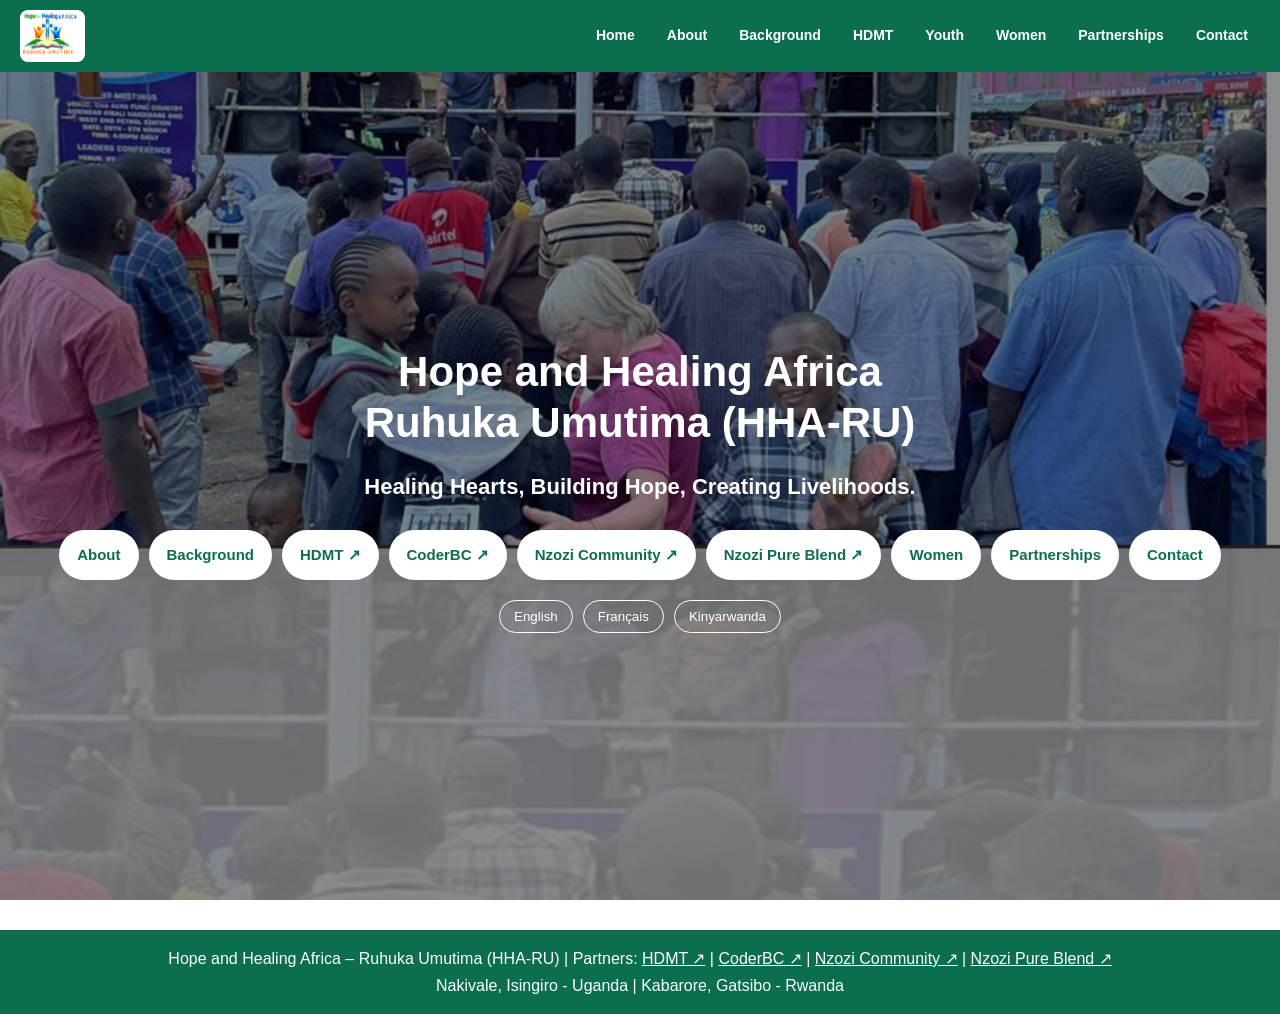
<file: index.html>
<!DOCTYPE html><html lang="en"><head><meta charset="UTF-8"><meta name="viewport" content="width=device-width,initial-scale=1"><title>HHA-RU - Hope and Healing Africa</title><link rel="stylesheet" href="style.css"></head><body>
<header class="topbar"><a class="logo" href="index.html"><img src="images/logo-hha.png" alt="HHA-RU Logo"></a><nav><a href="index.html">Home</a><a href="about.html">About</a><a href="background.html">Background</a><a href="hdmt.html">HDMT</a><a href="youth_nzozi.html">Youth</a><a href="women_community.html">Women</a><a href="partnerships.html">Partnerships</a><a href="contact.html">Contact</a></nav></header>
<section class="hero"><picture><source media="(max-width:768px)" srcset="images/hero_mob.jpg"><img class="hero-bg" src="images/hero_desk.jpg" alt="Hope and Healing Africa"></picture><div class="hero-overlay"><h1>Hope and Healing Africa<br>Ruhuka Umutima (HHA-RU)</h1><p class="motto">Healing Hearts, Building Hope, Creating Livelihoods.</p><div class="hero-links"><a href="about.html">About</a><a href="background.html">Background</a><a href="https://hopedigitalmobilitytech.netlify.app/" target="_blank">HDMT ↗</a><a href="https://coderbc.netlify.app" target="_blank">CoderBC ↗</a><a href="https://nzozicommunity.netlify.app" target="_blank">Nzozi Community ↗</a><a href="https://nzozi_pure_blend.github.io" target="_blank">Nzozi Pure Blend ↗</a><a href="women_community.html">Women</a><a href="partnerships.html">Partnerships</a><a href="contact.html">Contact</a></div><div class="hero-lang"><button onclick="showLangHero('en')">English</button><button onclick="showLangHero('fr')">Français</button><button onclick="showLangHero('rw')">Kinyarwanda</button></div><p class="motto" data-hero="fr" style="display:none">Guérir les Cœurs, Bâtir l'Espoir, Créer des Moyens de Subsistance.</p><p class="motto" data-hero="rw" style="display:none">Gukiza Imitima, Kubaka Icyizere, Kurema Imibereho.</p></div></section>
<footer>Hope and Healing Africa – Ruhuka Umutima (HHA-RU) | Partners: <a href="https://hopedigitalmobilitytech.netlify.app/" target="_blank" style="color:#fff">HDMT ↗</a> | <a href="https://coderbc.netlify.app" target="_blank" style="color:#fff">CoderBC ↗</a> | <a href="https://nzozicommunity.netlify.app" target="_blank" style="color:#fff">Nzozi Community ↗</a> | <a href="https://nzozi_pure_blend.github.io" target="_blank" style="color:#fff">Nzozi Pure Blend ↗</a><br>Nakivale, Isingiro - Uganda | Kabarore, Gatsibo - Rwanda</footer>
<script>function showLangHero(l){document.querySelectorAll('[data-hero]').forEach(d=>{d.style.display='none'});if(l!=='en'){document.querySelector('[data-hero="'+l+'"]').style.display='block'}}</script>
</body></html>
</file>
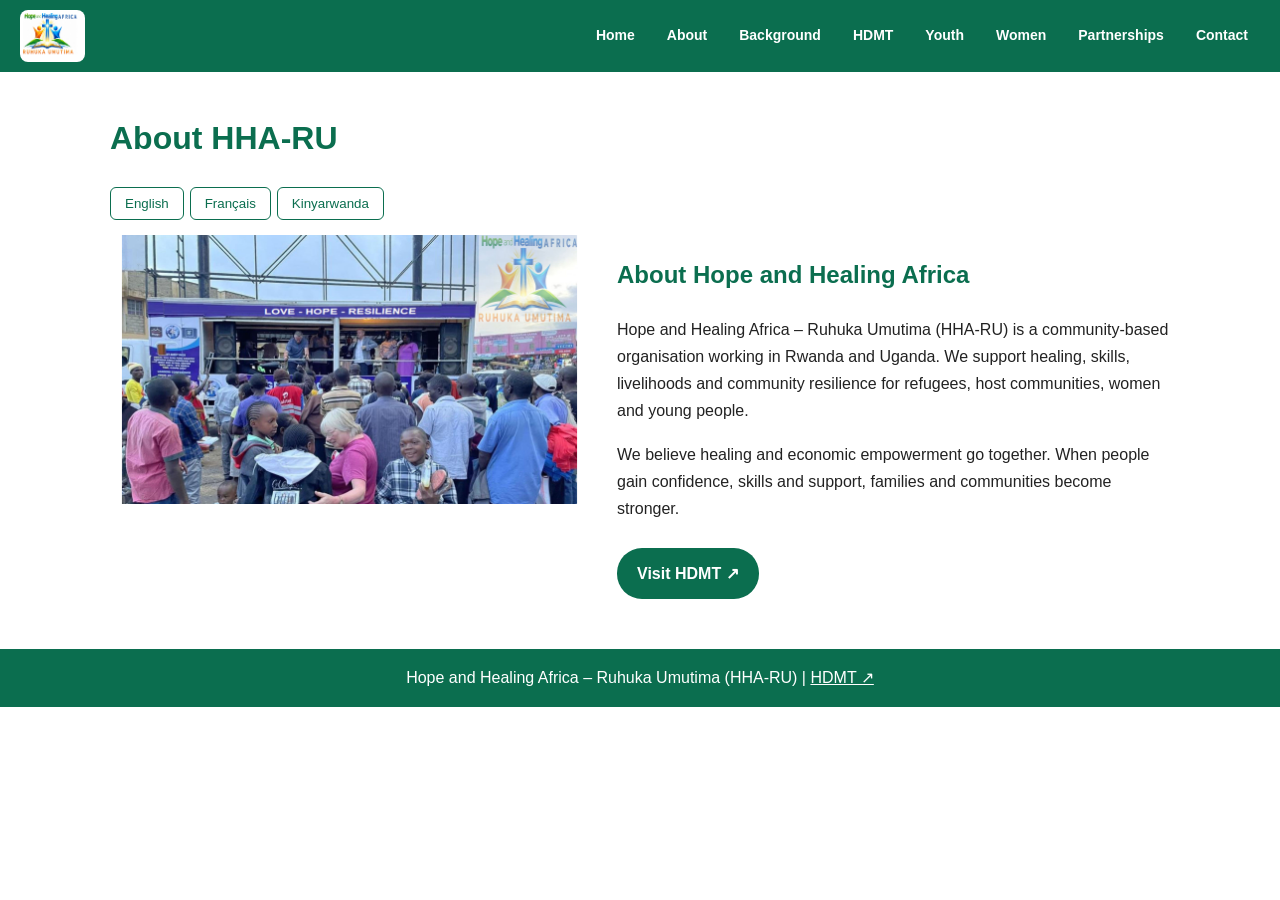
<file: about.html>
<!DOCTYPE html><html lang="en"><head><meta charset="UTF-8"><meta name="viewport" content="width=device-width,initial-scale=1"><title>About - HHA-RU</title><link rel="stylesheet" href="style.css"></head><body>
<header class="topbar"><a class="logo" href="index.html"><img src="images/logo-hha.png" alt="HHA-RU Logo"></a><nav><a href="index.html">Home</a><a href="about.html">About</a><a href="background.html">Background</a><a href="hdmt.html">HDMT</a><a href="youth_nzozi.html">Youth</a><a href="women_community.html">Women</a><a href="partnerships.html">Partnerships</a><a href="contact.html">Contact</a></nav></header>
<main class="page-top"><h1>About HHA-RU</h1><div class="lang-switch"><button onclick="showLang('en')">English</button><button onclick="showLang('fr')">Français</button><button onclick="showLang('rw')">Kinyarwanda</button></div><div class="page-layout"><div class="page-left"><picture><source media="(max-width:768px)" srcset="images/hero_mob.jpg"><img src="images/hero_desk.jpg" alt="HHA-RU Awareness"></picture></div><div class="page-right"><div class="story" data-lang="en"><h2>About Hope and Healing Africa</h2><p>Hope and Healing Africa – Ruhuka Umutima (HHA-RU) is a community-based organisation working in Rwanda and Uganda. We support healing, skills, livelihoods and community resilience for refugees, host communities, women and young people.</p><p>We believe healing and economic empowerment go together. When people gain confidence, skills and support, families and communities become stronger.</p><a class="btn-external" href="https://hopedigitmobtech.netlify.app/" target="_blank">Visit HDMT ↗</a></div><div class="story" data-lang="fr" style="display:none"><h2>À propos de Hope and Healing Africa</h2><p>Hope and Healing Africa – Ruhuka Umutima (HHA-RU) est une organisation communautaire travaillant au Rwanda et en Ouganda. Nous soutenons la guérison, les compétences, les moyens de subsistance et la résilience communautaire pour les réfugiés, les communautés d'accueil, les femmes et les jeunes.</p><p>Nous croyons que la guérison et l'autonomisation économique vont ensemble.</p><a class="btn-external" href="https://hopedigitmobtech.netlify.app/" target="_blank">Voir HDMT ↗</a></div><div class="story" data-lang="rw" style="display:none"><h2>Ibyerekeye Hope and Healing Africa</h2><p>Hope and Healing Africa – Ruhuka Umutima (HHA-RU) ni umuryango ukorera mu baturage mu Rwanda no muri Uganda. Dufasha gukira ibikomere, kwiga ubumenyi, kwiteza imbere no kubaka abaturage bashoboye guhangana n'ibibazo - impunzi, abaturage baturanye na zo, abagore n'urubyiruko.</p><p>Twemera ko gukira no kwigira mu bukungu bijyana.</p><a class="btn-external" href="https://hopedigitmobtech.netlify.app/" target="_blank">Sura HDMT ↗</a></div></div></div></main>
<footer>Hope and Healing Africa – Ruhuka Umutima (HHA-RU) | <a href="https://hopedigitmobtech.netlify.app/" target="_blank" style="color:#fff">HDMT ↗</a></footer>
<script>function showLang(l){document.querySelectorAll('.story').forEach(d=>{d.style.display=(d.dataset.lang===l)?'block':'none'})}</script>
</body></html>
</file>
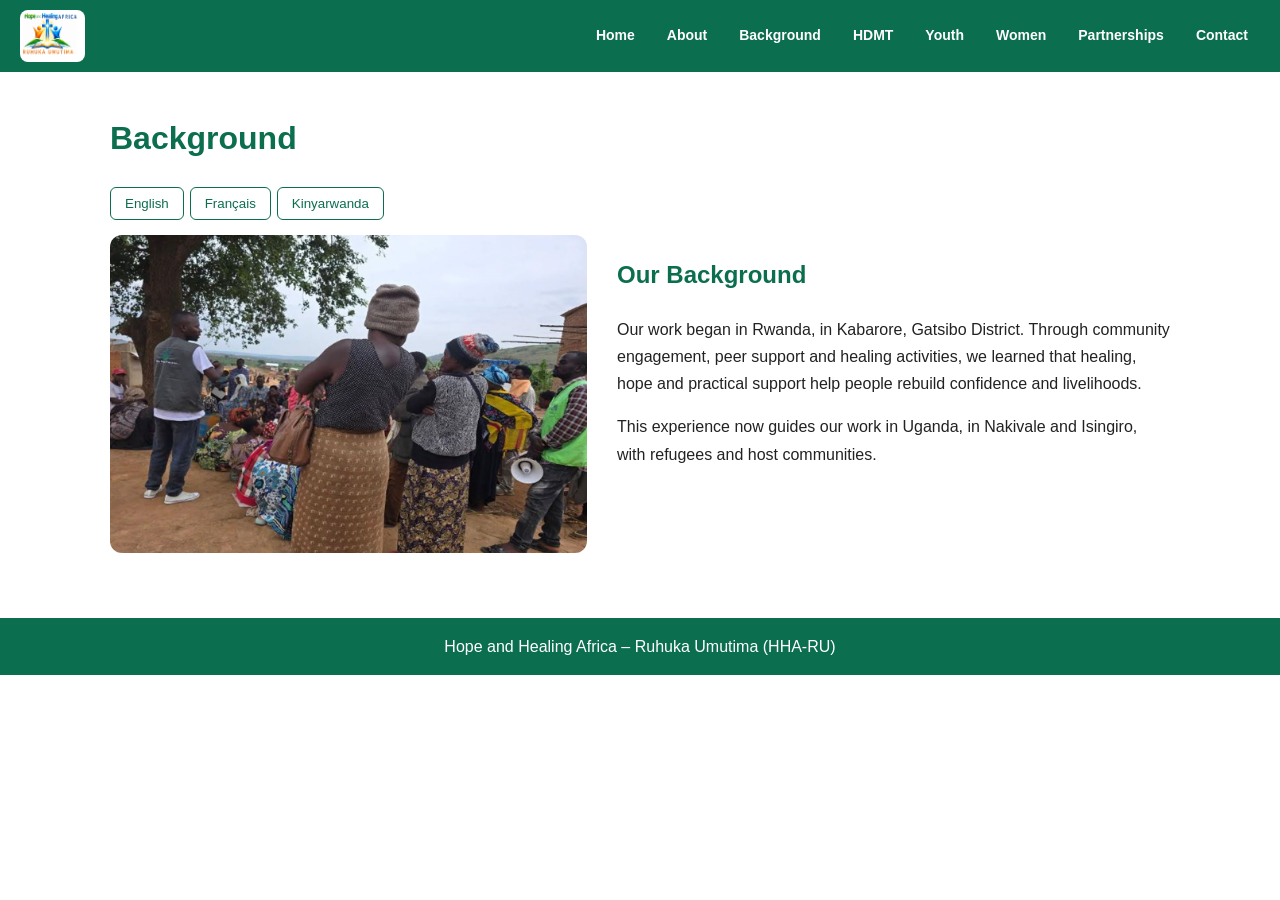
<file: background.html>
<!DOCTYPE html><html lang="en"><head><meta charset="UTF-8"><meta name="viewport" content="width=device-width,initial-scale=1"><title>Background - HHA-RU</title><link rel="stylesheet" href="style.css"></head><body>
<header class="topbar"><a class="logo" href="index.html"><img src="images/logo-hha.png" alt="HHA-RU Logo"></a><nav><a href="index.html">Home</a><a href="about.html">About</a><a href="background.html">Background</a><a href="hdmt.html">HDMT</a><a href="youth_nzozi.html">Youth</a><a href="women_community.html">Women</a><a href="partnerships.html">Partnerships</a><a href="contact.html">Contact</a></nav></header>
<main class="page-top"><h1>Background</h1><div class="lang-switch"><button onclick="showLang('en')">English</button><button onclick="showLang('fr')">Français</button><button onclick="showLang('rw')">Kinyarwanda</button></div><div class="page-layout"><div class="page-left"><picture><source media="(max-width:768px)" srcset="images/under_tree_mob.jpg"><img src="images/under_tree_desk.jpg" alt="Background"></picture></div><div class="page-right"><div class="story" data-lang="en"><h2>Our Background</h2><p>Our work began in Rwanda, in Kabarore, Gatsibo District. Through community engagement, peer support and healing activities, we learned that healing, hope and practical support help people rebuild confidence and livelihoods.</p><p>This experience now guides our work in Uganda, in Nakivale and Isingiro, with refugees and host communities.</p></div><div class="story" data-lang="fr" style="display:none"><h2>Notre Parcours</h2><p>Notre travail a commencé au Rwanda, à Kabarore, District de Gatsibo. À travers l'engagement communautaire, le soutien par les pairs et les activités de guérison, nous avons appris que la guérison, l'espoir et le soutien pratique aident les gens à reconstruire la confiance et les moyens de subsistance.</p><p>Cette expérience guide aujourd'hui notre travail en Ouganda, à Nakivale et à Isingiro, avec les réfugiés et les communautés d'accueil.</p></div><div class="story" data-lang="rw" style="display:none"><h2>Amateka yacu</h2><p>Ibikorwa byacu byatangiriye mu Rwanda, i Kabarore, mu Karere ka Gatsibo. Binyuze mu bikorwa by'abaturage, gufashanya no gushyigikira abantu bakira ibikomere, twize ko gukira, icyizere n'inkunga ifatika bifasha abantu kongera kwiyubaka no kwiteza imbere.</p><p>Ubu bunararibonye ni bwo buyobora ibikorwa byacu muri Uganda, muri Nakivale no mu Karere ka Isingiro, hamwe n'impunzi n'abaturage baturanye na zo.</p></div></div></div></main>
<footer>Hope and Healing Africa – Ruhuka Umutima (HHA-RU)</footer>
<script>function showLang(l){document.querySelectorAll('.story').forEach(d=>{d.style.display=(d.dataset.lang===l)?'block':'none'})}</script>
</body></html>
</file>
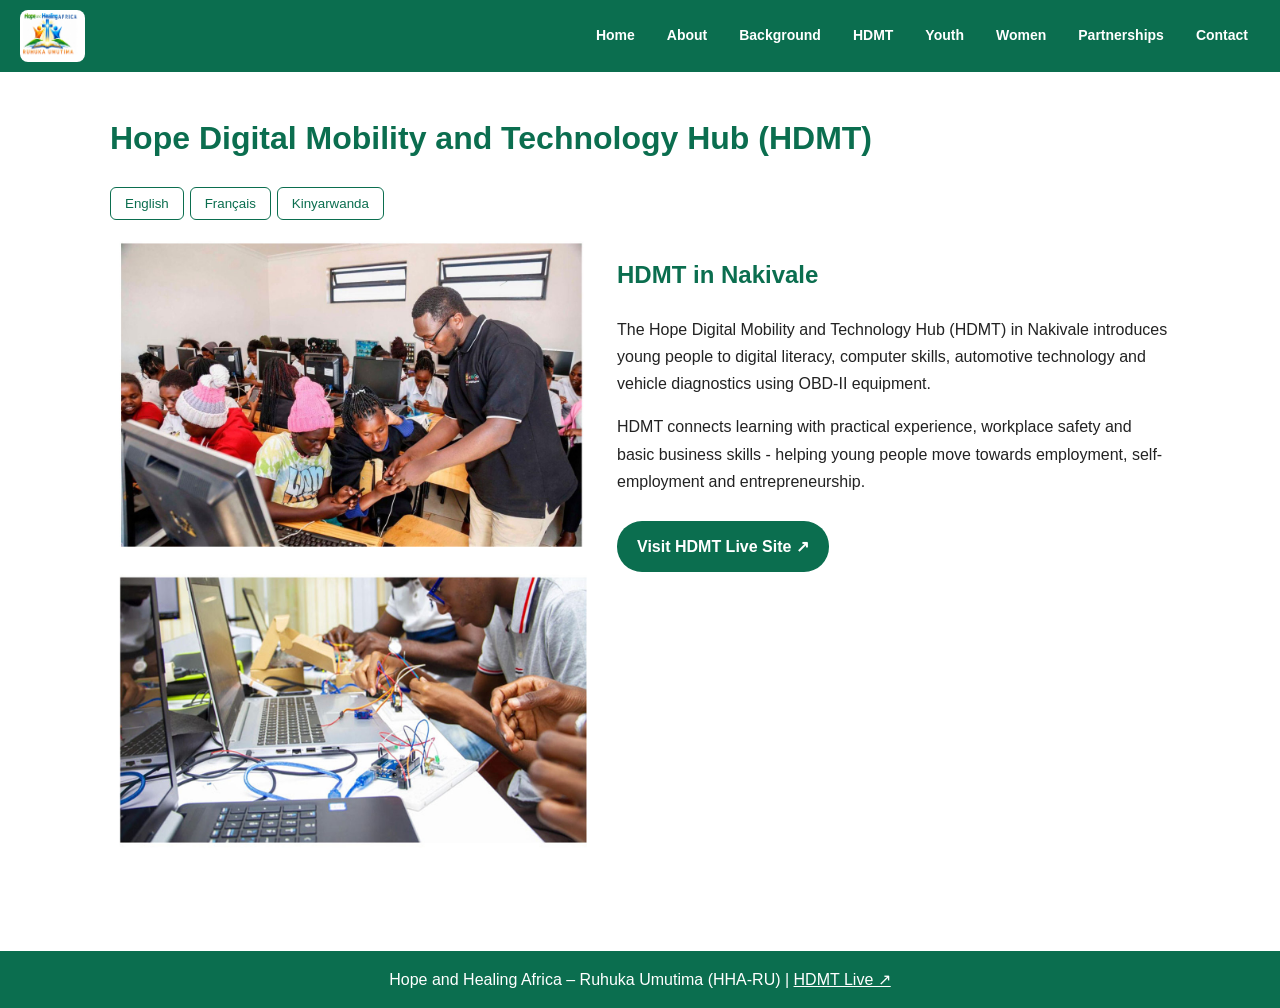
<file: beekeeping_handicraft.html>
<!DOCTYPE html><html lang="en"><head><meta charset="UTF-8"><meta name="viewport" content="width=device-width,initial-scale=1"><title>HDMT - HHA-RU</title><link rel="stylesheet" href="style.css"></head><body>
<header class="topbar"><a class="logo" href="index.html"><img src="images/logo-hha.png" alt="HHA-RU Logo"></a><nav><a href="index.html">Home</a><a href="about.html">About</a><a href="background.html">Background</a><a href="hdmt.html">HDMT</a><a href="youth_nzozi.html">Youth</a><a href="women_community.html">Women</a><a href="partnerships.html">Partnerships</a><a href="contact.html">Contact</a></nav></header>
<main class="page-top"><h1>Hope Digital Mobility and Technology Hub (HDMT)</h1><div class="lang-switch"><button onclick="showLang('en')">English</button><button onclick="showLang('fr')">Français</button><button onclick="showLang('rw')">Kinyarwanda</button></div><div class="page-layout"><div class="page-left"><picture><source media="(max-width:768px)" srcset="images/tech_classroom_mob.jpg"><img src="images/tech_classroom_desk.jpg" alt="HDMT Classroom"></picture><picture><source media="(max-width:768px)" srcset="images/tech_lab_mob.jpg"><img src="images/tech_lab_desk.jpg" alt="HDMT Lab"></picture></div><div class="page-right"><div class="story" data-lang="en"><h2>HDMT in Nakivale</h2><p>The Hope Digital Mobility and Technology Hub (HDMT) in Nakivale introduces young people to digital literacy, computer skills, automotive technology and vehicle diagnostics using OBD-II equipment.</p><p>HDMT connects learning with practical experience, workplace safety and basic business skills - helping young people move towards employment, self-employment and entrepreneurship.</p><a class="btn-external" href="https://hopedigitmobtech.netlify.app/" target="_blank">Visit HDMT Live Site ↗</a></div><div class="story" data-lang="fr" style="display:none"><h2>HDMT à Nakivale</h2><p>Le Hope Digital Mobility and Technology Hub (HDMT) à Nakivale initie les jeunes à la littératie numérique, aux compétences informatiques, à la technologie automobile et au diagnostic des véhicules à l'aide d'équipements OBD-II.</p><p>HDMT relie l'apprentissage à l'expérience pratique, à la sécurité au travail et aux compétences de base en affaires.</p><a class="btn-external" href="https://hopedigitmobtech.netlify.app/" target="_blank">Voir HDMT en Direct ↗</a></div><div class="story" data-lang="rw" style="display:none"><h2>HDMT muri Nakivale</h2><p>Hope Digital Mobility and Technology Hub (HDMT) iri muri Nakivale imenyesha urubyiruko ubumenyi mu ikoranabuhanga, gukoresha mudasobwa, ikoranabuhanga ry'imodoka no gusuzuma ibinyabiziga hakoreshejwe ibikoresho bya OBD-II.</p><p>HDMT ihuza amahugurwa n'ibikorwa bifatika, umutekano ku kazi n'ubumenyi bw'ibanze bwo gucunga imishinga.</p><a class="btn-external" href="https://hopedigitmobtech.netlify.app/" target="_blank">Sura HDMT ↗</a></div></div></div></main>
<footer>Hope and Healing Africa – Ruhuka Umutima (HHA-RU) | <a href="https://hopedigitmobtech.netlify.app/" target="_blank" style="color:#fff">HDMT Live ↗</a></footer>
<script>function showLang(l){document.querySelectorAll('.story').forEach(d=>{d.style.display=(d.dataset.lang===l)?'block':'none'})}</script>
</body></html>
</file>
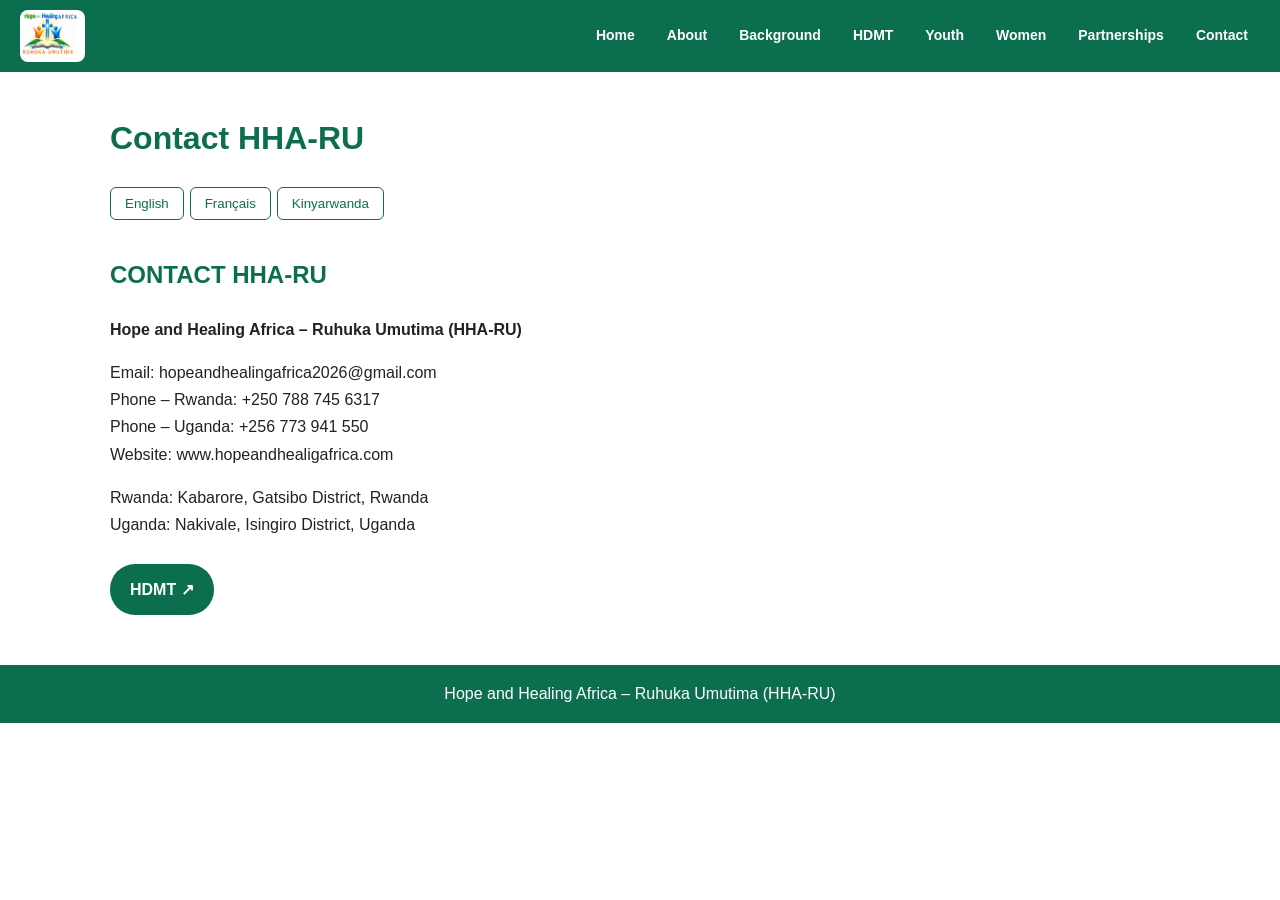
<file: contact.html>
<!DOCTYPE html><html lang="en"><head><meta charset="UTF-8"><meta name="viewport" content="width=device-width,initial-scale=1"><title>Contact - HHA-RU</title><link rel="stylesheet" href="style.css"></head><body>
<header class="topbar"><a class="logo" href="index.html"><img src="images/logo-hha.png" alt="HHA-RU Logo"></a><nav><a href="index.html">Home</a><a href="about.html">About</a><a href="background.html">Background</a><a href="hdmt.html">HDMT</a><a href="youth_nzozi.html">Youth</a><a href="women_community.html">Women</a><a href="partnerships.html">Partnerships</a><a href="contact.html">Contact</a></nav></header>
<main class="page-top"><h1>Contact HHA-RU</h1><div class="lang-switch"><button onclick="showLang('en')">English</button><button onclick="showLang('fr')">Français</button><button onclick="showLang('rw')">Kinyarwanda</button></div><div class="page-layout"><div class="page-right" style="width:100%"><div class="story" data-lang="en"><h2>CONTACT HHA-RU</h2><p><strong>Hope and Healing Africa – Ruhuka Umutima (HHA-RU)</strong></p><p>Email: hopeandhealingafrica2026@gmail.com<br>Phone – Rwanda: +250 788 745 6317<br>Phone – Uganda: +256 773 941 550<br>Website: www.hopeandhealigafrica.com</p><p>Rwanda: Kabarore, Gatsibo District, Rwanda<br>Uganda: Nakivale, Isingiro District, Uganda</p><a class="btn-external" href="https://hopedigitmobtech.netlify.app/" target="_blank">HDMT ↗</a></div><div class="story" data-lang="fr" style="display:none"><h2>CONTACT HHA-RU</h2><p><strong>Hope and Healing Africa – Ruhuka Umutima (HHA-RU)</strong></p><p>Email : hopeandhealingafrica2026@gmail.com<br>Téléphone – Rwanda : +250 788 745 6317<br>Téléphone – Ouganda : +256 773 941 550<br>Site Web : www.hopeandhealigafrica.com</p><p>Rwanda : Kabarore, District de Gatsibo, Rwanda<br>Ouganda : Nakivale, District d'Isingiro, Ouganda</p></div><div class="story" data-lang="rw" style="display:none"><h2>TWANDIKIRE - HHA-RU</h2><p><strong>Hope and Healing Africa – Ruhuka Umutima (HHA-RU)</strong></p><p>Email: hopeandhealingafrica2026@gmail.com<br>Telefone – Rwanda: +250 788 745 6317<br>Telefone – Uganda: +256 773 941 550<br>Urubuga: www.hopeandhealigafrica.com</p><p>Rwanda: Kabarore, Akarere ka Gatsibo, Rwanda<br>Uganda: Nakivale, Akarere ka Isingiro, Uganda</p></div></div></div></main>
<footer>Hope and Healing Africa – Ruhuka Umutima (HHA-RU)</footer>
<script>function showLang(l){document.querySelectorAll('.story').forEach(d=>{d.style.display=(d.dataset.lang===l)?'block':'none'})}</script>
</body></html>
</file>
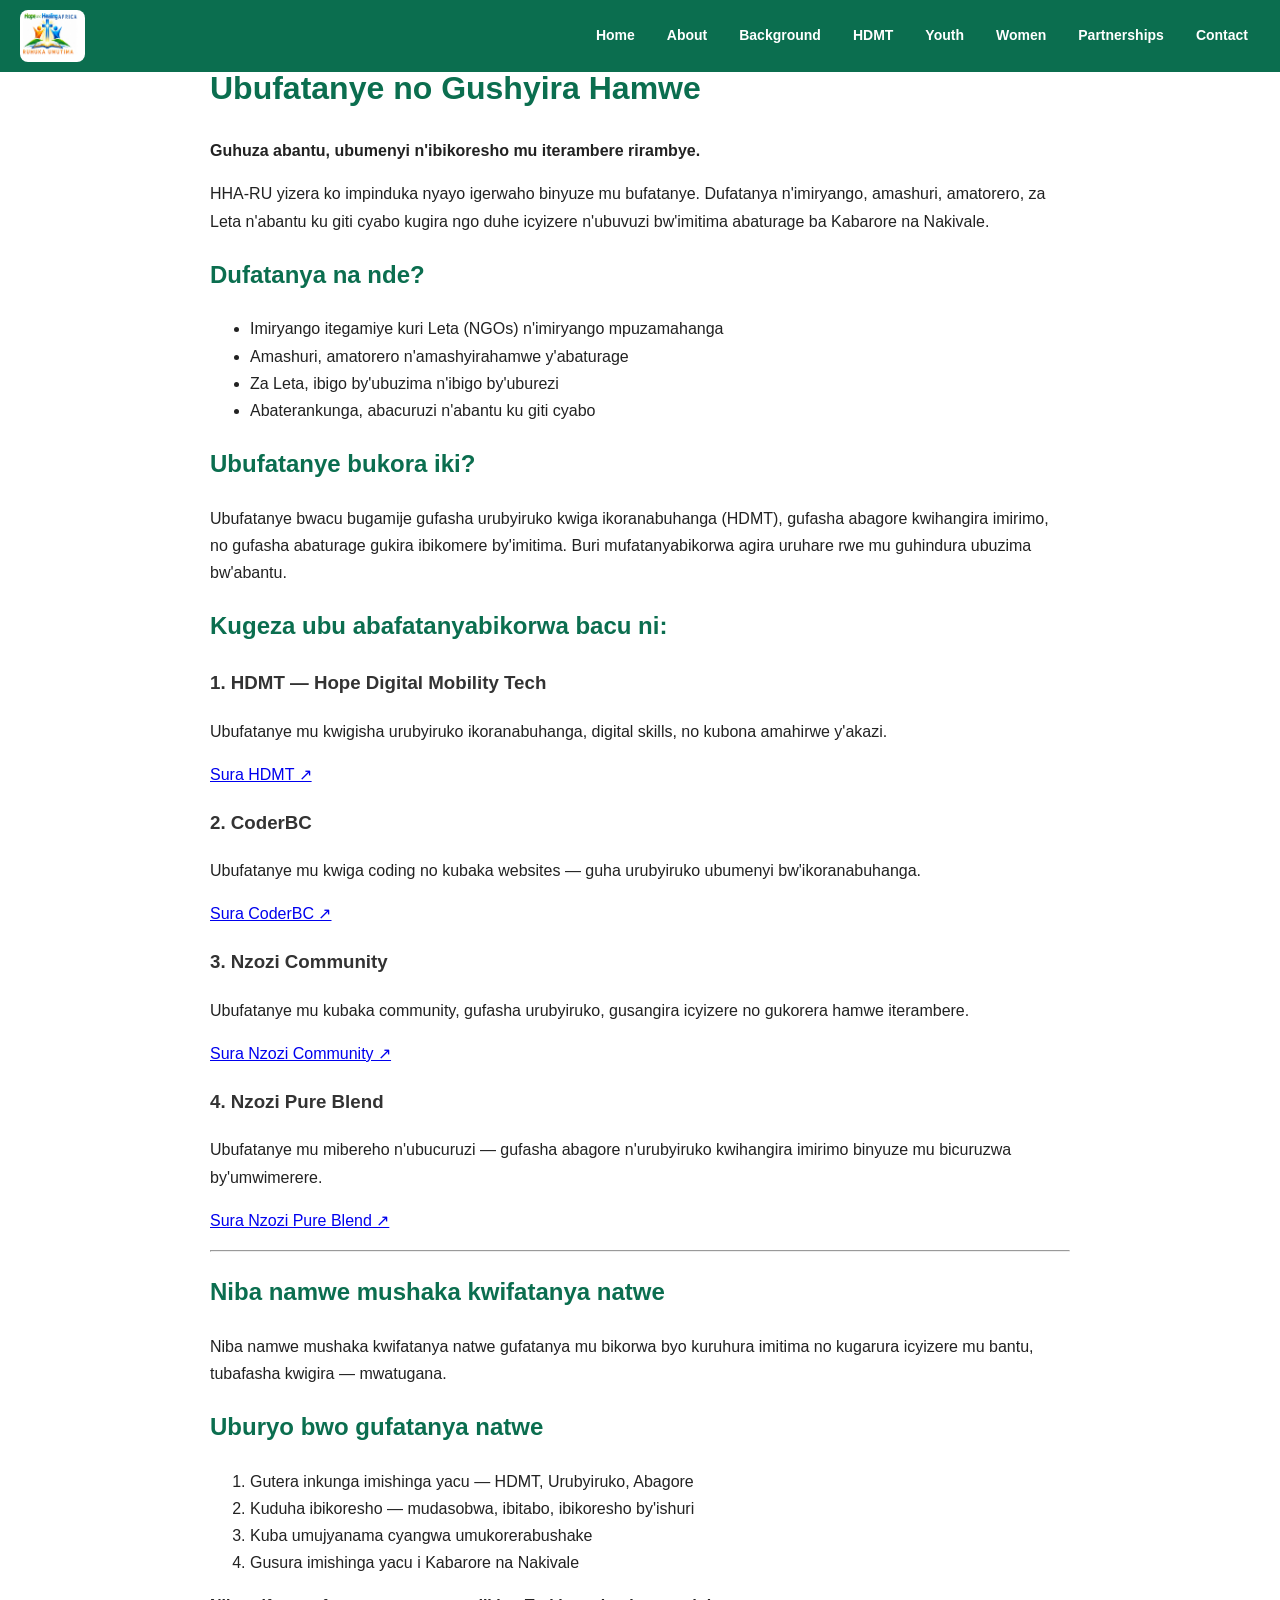
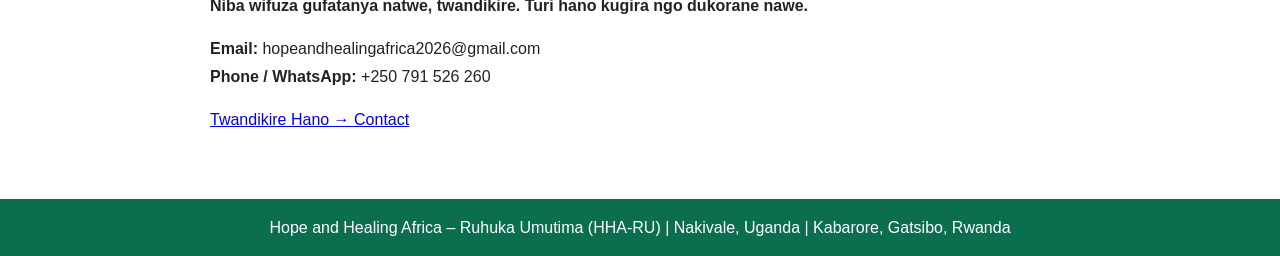
<file: partnerships.html>
<!DOCTYPE html><html lang="en"><head><meta charset="UTF-8"><meta name="viewport" content="width=device-width,initial-scale=1"><title>Ubufatanye - HHA-RU</title><link rel="stylesheet" href="style.css"></head><body>
<header class="topbar"><a class="logo" href="index.html"><img src="images/logo-hha.png" alt="HHA-RU Logo"></a><nav><a href="index.html">Home</a><a href="about.html">About</a><a href="background.html">Background</a><a href="hdmt.html">HDMT</a><a href="youth_nzozi.html">Youth</a><a href="women_community.html">Women</a><a href="partnerships.html">Partnerships</a><a href="contact.html">Contact</a></nav></header>
<main style="max-width:900px;margin:20px auto;padding:20px;line-height:1.7">

<h1>Ubufatanye no Gushyira Hamwe</h1>
<p><b>Guhuza abantu, ubumenyi n'ibikoresho mu iterambere rirambye.</b></p>
<p>HHA-RU yizera ko impinduka nyayo igerwaho binyuze mu bufatanye. Dufatanya n'imiryango, amashuri, amatorero, za Leta n'abantu ku giti cyabo kugira ngo duhe icyizere n'ubuvuzi bw'imitima abaturage ba Kabarore na Nakivale.</p>

<h2>Dufatanya na nde?</h2>
<ul>
<li>Imiryango itegamiye kuri Leta (NGOs) n'imiryango mpuzamahanga</li>
<li>Amashuri, amatorero n'amashyirahamwe y'abaturage</li>
<li>Za Leta, ibigo by'ubuzima n'ibigo by'uburezi</li>
<li>Abaterankunga, abacuruzi n'abantu ku giti cyabo</li>
</ul>

<h2>Ubufatanye bukora iki?</h2>
<p>Ubufatanye bwacu bugamije gufasha urubyiruko kwiga ikoranabuhanga (HDMT), gufasha abagore kwihangira imirimo, no gufasha abaturage gukira ibikomere by'imitima. Buri mufatanyabikorwa agira uruhare rwe mu guhindura ubuzima bw'abantu.</p>

<h2>Kugeza ubu abafatanyabikorwa bacu ni:</h2>

<h3>1. HDMT — Hope Digital Mobility Tech</h3>
<p>Ubufatanye mu kwigisha urubyiruko ikoranabuhanga, digital skills, no kubona amahirwe y'akazi.</p>
<p><a href="https://hopedigitalmobilitytech.netlify.app/" target="_blank">Sura HDMT ↗</a></p>

<h3>2. CoderBC</h3>
<p>Ubufatanye mu kwiga coding no kubaka websites — guha urubyiruko ubumenyi bw'ikoranabuhanga.</p>
<p><a href="https://coderbc.netlify.app" target="_blank">Sura CoderBC ↗</a></p>

<h3>3. Nzozi Community</h3>
<p>Ubufatanye mu kubaka community, gufasha urubyiruko, gusangira icyizere no gukorera hamwe iterambere.</p>
<p><a href="https://nzozicommunity.netlify.app" target="_blank">Sura Nzozi Community ↗</a></p>

<h3>4. Nzozi Pure Blend</h3>
<p>Ubufatanye mu mibereho n'ubucuruzi — gufasha abagore n'urubyiruko kwihangira imirimo binyuze mu bicuruzwa by'umwimerere.</p>
<p><a href="https://nzozi_pure_blend.github.io" target="_blank">Sura Nzozi Pure Blend ↗</a></p>

<hr>
<h2>Niba namwe mushaka kwifatanya natwe</h2>
<p>Niba namwe mushaka kwifatanya natwe gufatanya mu bikorwa byo kuruhura imitima no kugarura icyizere mu bantu, tubafasha kwigira — mwatugana.</p>

<h2>Uburyo bwo gufatanya natwe</h2>
<ol>
<li>Gutera inkunga imishinga yacu — HDMT, Urubyiruko, Abagore</li>
<li>Kuduha ibikoresho — mudasobwa, ibitabo, ibikoresho by'ishuri</li>
<li>Kuba umujyanama cyangwa umukorerabushake</li>
<li>Gusura imishinga yacu i Kabarore na Nakivale</li>
</ol>

<p><b>Niba wifuza gufatanya natwe, twandikire. Turi hano kugira ngo dukorane nawe.</b></p>
<p><b>Email:</b> hopeandhealingafrica2026@gmail.com<br><b>Phone / WhatsApp:</b> +250 791 526 260</p>
<p><a href="contact.html">Twandikire Hano → Contact</a></p>

</main>
<footer>Hope and Healing Africa – Ruhuka Umutima (HHA-RU) | Nakivale, Uganda | Kabarore, Gatsibo, Rwanda</footer>
</body></html>
</file>
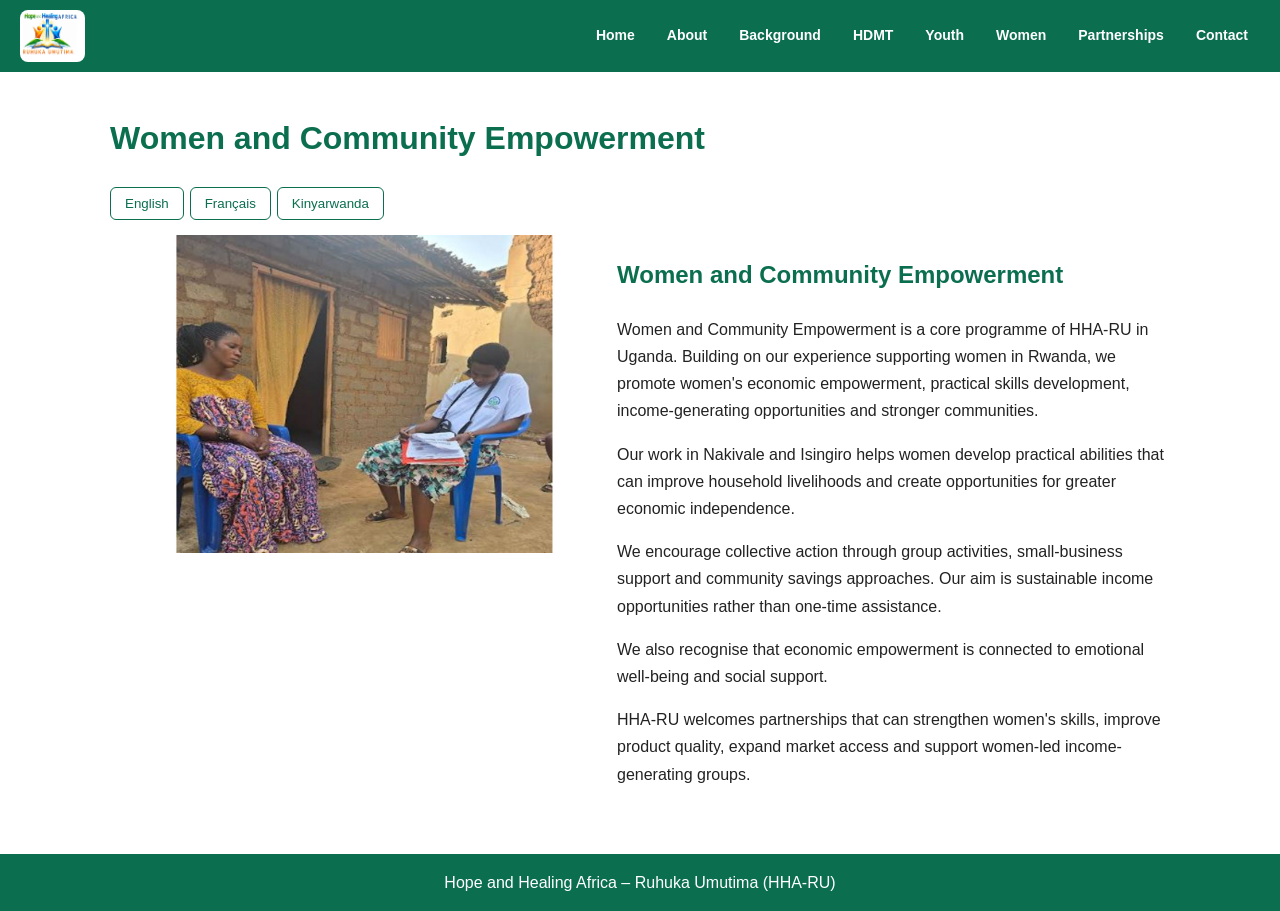
<file: women_community.html>
<!DOCTYPE html><html lang="en"><head><meta charset="UTF-8"><meta name="viewport" content="width=device-width,initial-scale=1"><title>Women & Community - HHA-RU</title><link rel="stylesheet" href="style.css"></head><body>
<header class="topbar"><a class="logo" href="index.html"><img src="images/logo-hha.png" alt="HHA-RU Logo"></a><nav><a href="index.html">Home</a><a href="about.html">About</a><a href="background.html">Background</a><a href="hdmt.html">HDMT</a><a href="youth_nzozi.html">Youth</a><a href="women_community.html">Women</a><a href="partnerships.html">Partnerships</a><a href="contact.html">Contact</a></nav></header>
<main class="page-top"><h1>Women and Community Empowerment</h1><div class="lang-switch"><button onclick="showLang('en')">English</button><button onclick="showLang('fr')">Français</button><button onclick="showLang('rw')">Kinyarwanda</button></div><div class="page-layout"><div class="page-left"><picture><source media="(max-width:768px)" srcset="images/women_empowerment_mob.jpg"><img src="images/women_empowerment_desk.jpg" alt="Women"></picture></div><div class="page-right"><div class="story" data-lang="en"><h2>Women and Community Empowerment</h2><p>Women and Community Empowerment is a core programme of HHA-RU in Uganda. Building on our experience supporting women in Rwanda, we promote women's economic empowerment, practical skills development, income-generating opportunities and stronger communities.</p><p>Our work in Nakivale and Isingiro helps women develop practical abilities that can improve household livelihoods and create opportunities for greater economic independence.</p><p>We encourage collective action through group activities, small-business support and community savings approaches. Our aim is sustainable income opportunities rather than one-time assistance.</p><p>We also recognise that economic empowerment is connected to emotional well-being and social support.</p><p>HHA-RU welcomes partnerships that can strengthen women's skills, improve product quality, expand market access and support women-led income-generating groups.</p></div><div class="story" data-lang="fr" style="display:none"><h2>Autonomisation des Femmes et des Communautés</h2><p>L'Autonomisation des Femmes et des Communautés est un programme central de HHA-RU en Ouganda. Nous promouvons l'autonomisation économique des femmes, les compétences pratiques, les revenus et des communautés plus fortes.</p><p>Notre travail à Nakivale et à Isingiro aide les femmes à développer des capacités pratiques pour améliorer les moyens de subsistance et l'indépendance économique.</p><p>Nous encourageons l'action collective, le soutien aux petites entreprises et l'épargne communautaire.</p><p>HHA-RU accueille les partenariats qui renforcent les compétences, la qualité, l'accès aux marchés et les groupes dirigés par des femmes.</p></div><div class="story" data-lang="rw" style="display:none"><h2>Guteza Imbere Abagore n'Abaturage</h2><p>Guteza imbere abagore n'abaturage ni imwe muri gahunda z'ingenzi za HHA-RU muri Uganda. Dushingiye ku bunararibonye twagize mu gufasha abagore mu Rwanda, dukomeza guteza imbere ubushobozi bw'abagore mu bukungu, ubumenyi ngiro, ibikorwa bibyara inyungu no kubaka abaturage bafite imibereho myiza.</p><p>Ibikorwa byacu muri Nakivale no mu Karere ka Isingiro bigamije gufasha abagore kunguka ubumenyi bushobora guteza imbere imibereho y'imiryango yabo no kubongerera ubushobozi bwo kwigira mu bukungu.</p><p>Dushishikariza abagore gukorera hamwe, gushyigikira ubucuruzi buciriritse no guteza imbere uburyo bwo kuzigama.</p><p>HHA-RU yifuza gukorana n'abafatanyabikorwa mu guteza imbere ubumenyi, kunoza ubwiza bw'ibicuruzwa, kubafungurira amasoko no gushyigikira amatsinda y'abagore.</p></div></div></div></main>
<footer>Hope and Healing Africa – Ruhuka Umutima (HHA-RU)</footer>
<script>function showLang(l){document.querySelectorAll('.story').forEach(d=>{d.style.display=(d.dataset.lang===l)?'block':'none'})}</script>
</body></html>
</file>
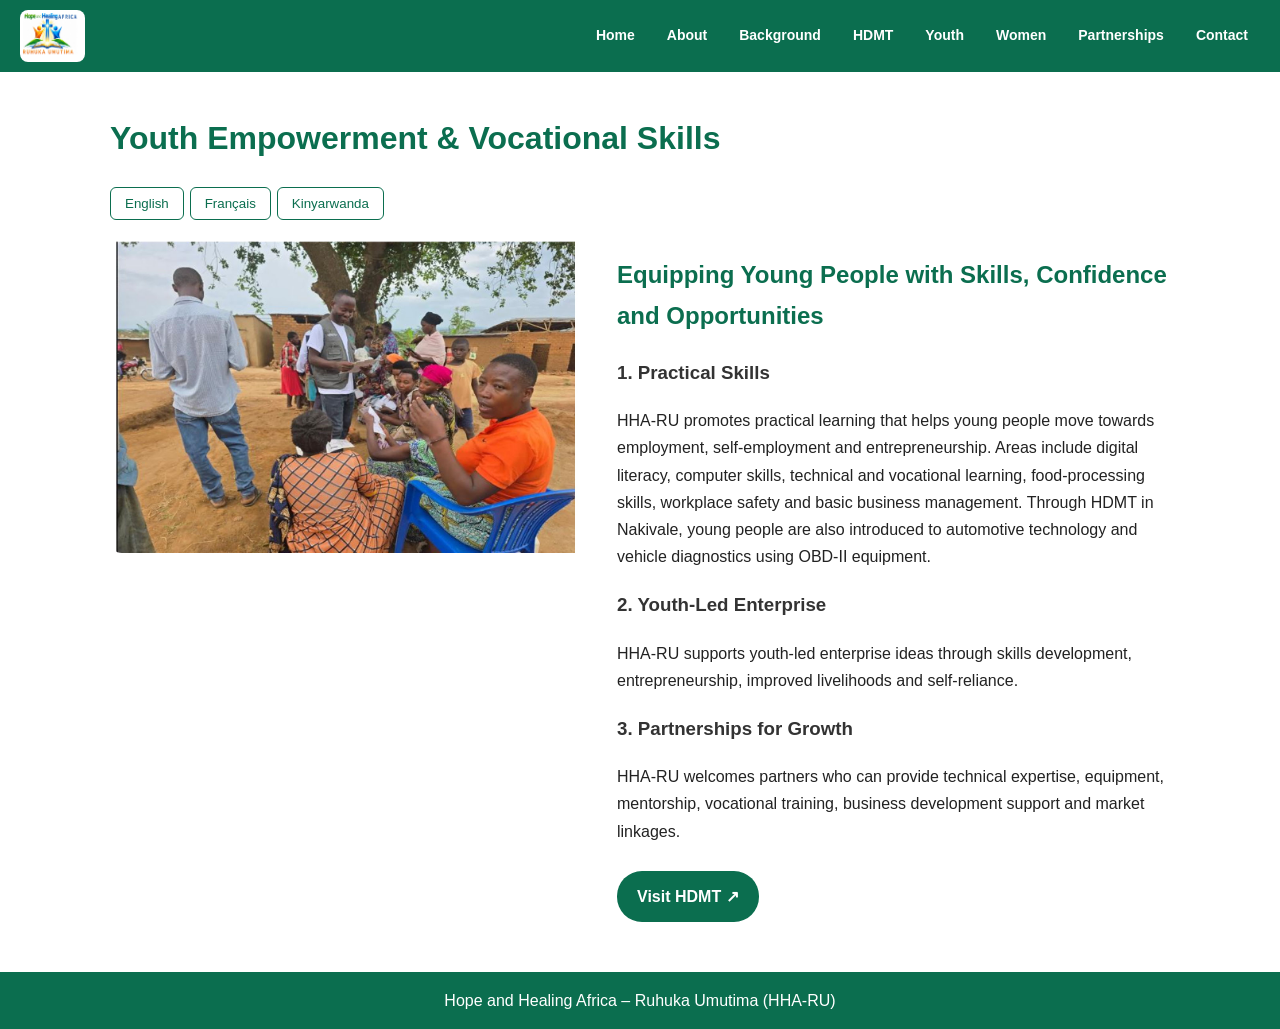
<file: youth_nzozi.html>
<!DOCTYPE html><html lang="en"><head><meta charset="UTF-8"><meta name="viewport" content="width=device-width,initial-scale=1"><title>Youth - HHA-RU</title><link rel="stylesheet" href="style.css"></head><body>
<header class="topbar"><a class="logo" href="index.html"><img src="images/logo-hha.png" alt="HHA-RU Logo"></a><nav><a href="index.html">Home</a><a href="about.html">About</a><a href="background.html">Background</a><a href="hdmt.html">HDMT</a><a href="youth_nzozi.html">Youth</a><a href="women_community.html">Women</a><a href="partnerships.html">Partnerships</a><a href="contact.html">Contact</a></nav></header>
<main class="page-top"><h1>Youth Empowerment & Vocational Skills</h1><div class="lang-switch"><button onclick="showLang('en')">English</button><button onclick="showLang('fr')">Français</button><button onclick="showLang('rw')">Kinyarwanda</button></div><div class="page-layout"><div class="page-left"><picture><source media="(max-width:768px)" srcset="images/youth_mob.jpg"><img src="images/youth_desk.jpg" alt="Youth Empowerment"></picture></div><div class="page-right"><div class="story" data-lang="en"><h2>Equipping Young People with Skills, Confidence and Opportunities</h2><h3>1. Practical Skills</h3><p>HHA-RU promotes practical learning that helps young people move towards employment, self-employment and entrepreneurship. Areas include digital literacy, computer skills, technical and vocational learning, food-processing skills, workplace safety and basic business management. Through HDMT in Nakivale, young people are also introduced to automotive technology and vehicle diagnostics using OBD-II equipment.</p><h3>2. Youth-Led Enterprise</h3><p>HHA-RU supports youth-led enterprise ideas through skills development, entrepreneurship, improved livelihoods and self-reliance.</p><h3>3. Partnerships for Growth</h3><p>HHA-RU welcomes partners who can provide technical expertise, equipment, mentorship, vocational training, business development support and market linkages.</p><a class="btn-external" href="https://hopedigitmobtech.netlify.app/" target="_blank">Visit HDMT ↗</a></div><div class="story" data-lang="fr" style="display:none"><h2>Donner aux Jeunes des Compétences, de la Confiance et des Opportunités</h2><h3>1. Compétences Pratiques</h3><p>HHA-RU promeut un apprentissage pratique qui aide les jeunes vers l'emploi, l'auto-emploi et l'entrepreneuriat. Domaines: littératie numérique, informatique, apprentissage technique et professionnel, transformation alimentaire, sécurité au travail et gestion de base. À travers HDMT à Nakivale, les jeunes sont initiés à la technologie automobile et au diagnostic OBD-II.</p><h3>2. Entreprise des Jeunes</h3><p>HHA-RU soutient les idées d'entreprises dirigées par des jeunes par le développement des compétences, l'entrepreneuriat, l'amélioration des moyens de subsistance et l'autonomie.</p><h3>3. Partenariats</h3><p>HHA-RU accueille les partenaires qui peuvent fournir expertise, équipements, mentorat, formation professionnelle, soutien aux affaires et liens avec les marchés.</p></div><div class="story" data-lang="rw" style="display:none"><h2>Kubaka ubumenyi, icyizere n'amahirwe y'iterambere</h2><h3>1. Ubumenyi ngiro</h3><p>HHA-RU iteza imbere imyigire ifasha urubyiruko kwitegura akazi, kwihangira imirimo no guteza imbere imishinga. Ibyibandwaho: ubumenyi mu ikoranabuhanga, gukoresha mudasobwa, imyuga, gutunganya ibiribwa n'ibinyobwa, umutekano ku kazi no gucunga imishinga mito. Binyuze muri HDMT iri muri Nakivale, urubyiruko runamenyeshwa ikoranabuhanga ry'imodoka no gusuzuma ibinyabiziga hakoreshejwe OBD-II.</p><h3>2. Imishinga y'Urubyiruko</h3><p>HHA-RU ishyigikira ibitekerezo by'imishinga y'urubyiruko binyuze mu kwiga ubumenyi, kwihangira imirimo, guteza imbere imibereho no kwigira.</p><h3>3. Ubufatanye</h3><p>HHA-RU irashaka abafatanyabikorwa batanga ubumenyi, ibikoresho, ubujyanama, amahugurwa y'imyuga, ubufasha mu mishinga no guhuza n'amasoko.</p></div></div></div></main>
<footer>Hope and Healing Africa – Ruhuka Umutima (HHA-RU)</footer>
<script>function showLang(l){document.querySelectorAll('.story').forEach(d=>{d.style.display=(d.dataset.lang===l)?'block':'none'})}</script>
</body></html>
</file>
<file: style.css>
*{box-sizing:border-box}
body{font-family:Arial,sans-serif;margin:0;padding:0;background:#fff;color:#222;line-height:1.7}
main{max-width:1100px;margin:auto;padding:20px}
h1,h2{color:#0b6e4f}
h3{color:#333}
footer{background:#0b6e4f;color:#fff;text-align:center;padding:15px;margin-top:30px}
.topbar{position:fixed;top:0;left:0;right:0;z-index:100;display:flex;justify-content:space-between;align-items:center;padding:10px 20px;background:#0b6e4f}
.topbar .logo img{height:52px;width:auto;background:#fff;border-radius:8px;padding:3px;display:block}
.topbar nav{display:flex;flex-wrap:wrap;gap:8px;justify-content:flex-end}
.topbar nav a{color:#fff;text-decoration:none;font-weight:bold;font-size:14px;padding:8px 12px;border-radius:20px}
.topbar nav a:hover{background:#fff;color:#0b6e4f}
.topbar nav a.ext{background:#fff;color:#0b6e4f}
.page-top{padding-top:90px}
.lang-switch{margin:15px 0}
.lang-switch button{padding:8px 14px;margin-right:6px;border:1px solid #0b6e4f;background:#fff;color:#0b6e4f;border-radius:6px;cursor:pointer}
.btn-external{display:inline-block;background:#0b6e4f;color:#fff!important;padding:12px 20px;border-radius:25px;text-decoration:none;font-weight:bold;margin:10px 10px 0 0}
.btn-external:hover{background:#084d37}
.hero{position:relative;width:100%;height:100vh;min-height:560px;overflow:hidden}
.hero picture{display:block;width:100%;height:100%}
.hero img.hero-bg{width:100%;height:100%;object-fit:cover;display:block}
.hero-overlay{position:absolute;inset:0;background:rgba(0,0,0,0.45);display:flex;flex-direction:column;justify-content:center;align-items:center;text-align:center;padding:100px 20px 20px}
.hero-overlay h1{color:#fff;font-size:42px;margin:0 0 10px;line-height:1.2}
.hero-overlay .motto{color:#fff;font-size:22px;font-weight:bold;margin:10px 0 25px}
.hero-links{display:flex;flex-wrap:wrap;gap:10px;justify-content:center}
.hero-links a{background:#fff;color:#0b6e4f;padding:12px 18px;border-radius:25px;text-decoration:none;font-weight:bold;font-size:15px}
.hero-lang{margin-top:20px}
.hero-lang button{padding:8px 14px;margin:0 5px;border:1px solid #fff;background:transparent;color:#fff;border-radius:20px;cursor:pointer}
.page-layout{display:flex;gap:30px;align-items:flex-start}
.page-left{flex:0 0 45%;order:1}
.page-right{flex:1;order:2}
.page-left img{width:100%;border-radius:12px;margin-bottom:15px;display:block}
.page-left picture{display:block;margin-bottom:15px}
.page-left picture img{width:100%;border-radius:12px;display:block;margin-bottom:0}
@media(max-width:768px){
  .topbar{padding:8px 10px}
  .topbar .logo img{height:40px}
  .topbar nav a{font-size:12px;padding:6px 8px}
  .page-top{padding-top:110px}
  .hero-overlay h1{font-size:30px}
  .hero-overlay .motto{font-size:18px}
  .page-layout{flex-direction:column}
  .page-left{flex:none;width:100%;order:1}
  .page-right{width:100%;order:2}
  main{padding:15px}
}
</file>
